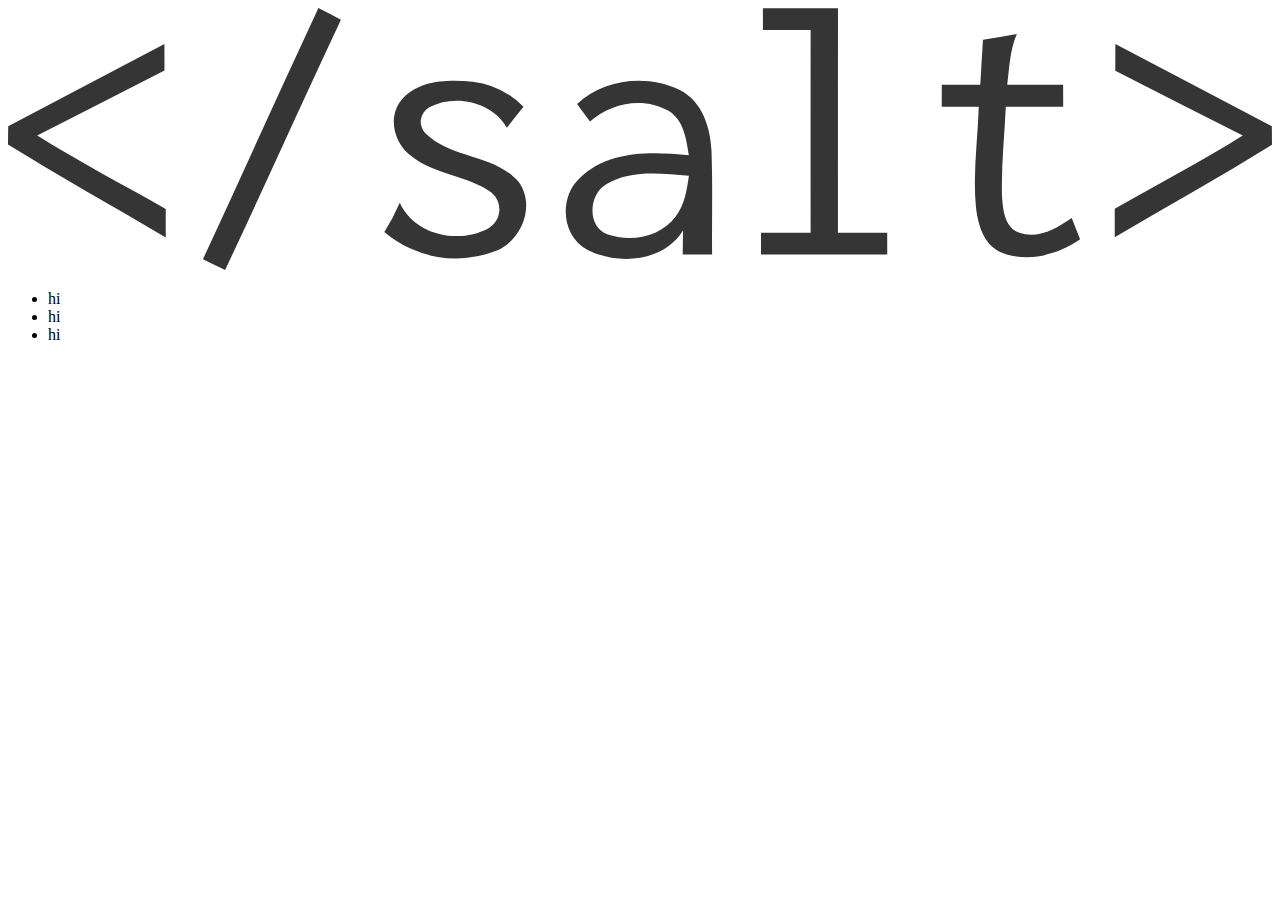
<file: index.html>
<!DOCTYPE html>
<html lang="en">
  <head>
    <meta charset="UTF-8" />
    <meta name="viewport" content="width=device-width, initial-scale=1.0" />
    <title>SALT HTML Training Ground</title>
  </head>
  <body>
    <a href="https://salt.dev/"><img src="assets/images/saltlogo-dark.015d7a3f.svg"></a>
  </body>

  <!--This is shorthand    ul>li*3>span.hello$ -->
  <ul>
    <li><span class="hello1">hi</span></li>
    <li><span class="hello2">hi</span></li>
    <li><span class="hello3">hi</span></li>
  </ul>
</html>
</file>
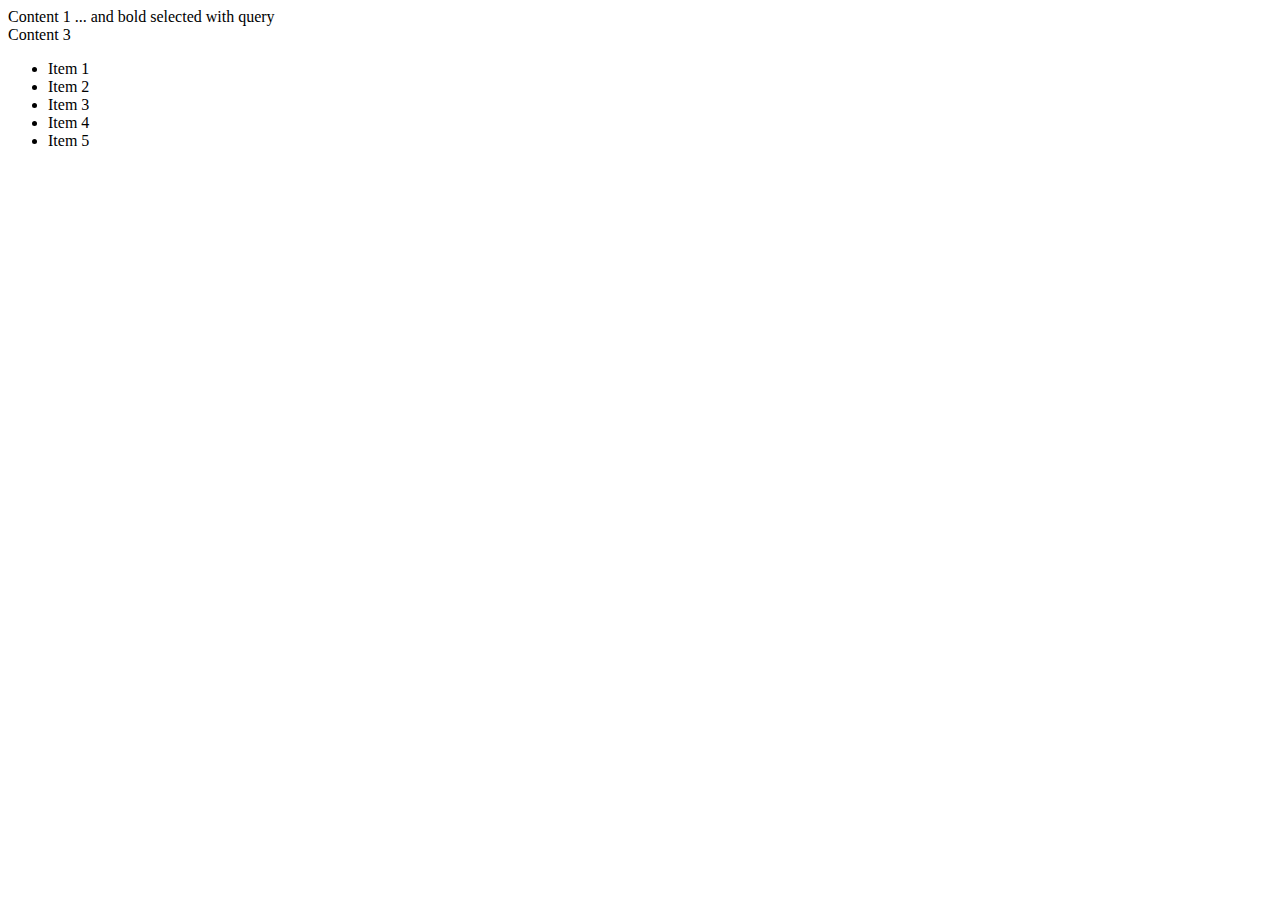
<file: JavaScriptDOM/index.html>
<!DOCTYPE html>
<html lang="en">
  <head>
    <title>JavaScript training ground</title>
    <script src="functions.js"></script>
    <script>
      console.log("salt> In the head.");
    </script>
  </head>
  <body>
    <script>
      console.log("salt> Start of body");
    </script>
    <main>
      <div name="content" class="big bold bright">Content 1</div>
      <div class="big bold" id="companyName">Content 2</div>
      <div name="content" class="big">Content 3</div>
    </main>
    <script>
      const companyName = myFunctions.getCompanyName();
      document.getElementById("companyName").innerHTML = companyName;

      const companyNameElement = document.querySelector("#companyName");
      companyNameElement.innerHTML =
        companyName + " set using a query selector by id";

      const boldNodesQuerySelected = document.querySelectorAll(".bold");
      for (let i = 0; i < boldNodesQuerySelected.length; i++) {
        boldNodesQuerySelected[i].innerHTML += " ... and bold selected with query";
      }

      myFunctions.addListInMain(5);
      myFunctions.removeItem("companyName")
    </script>
  </body>
</html>
</file>
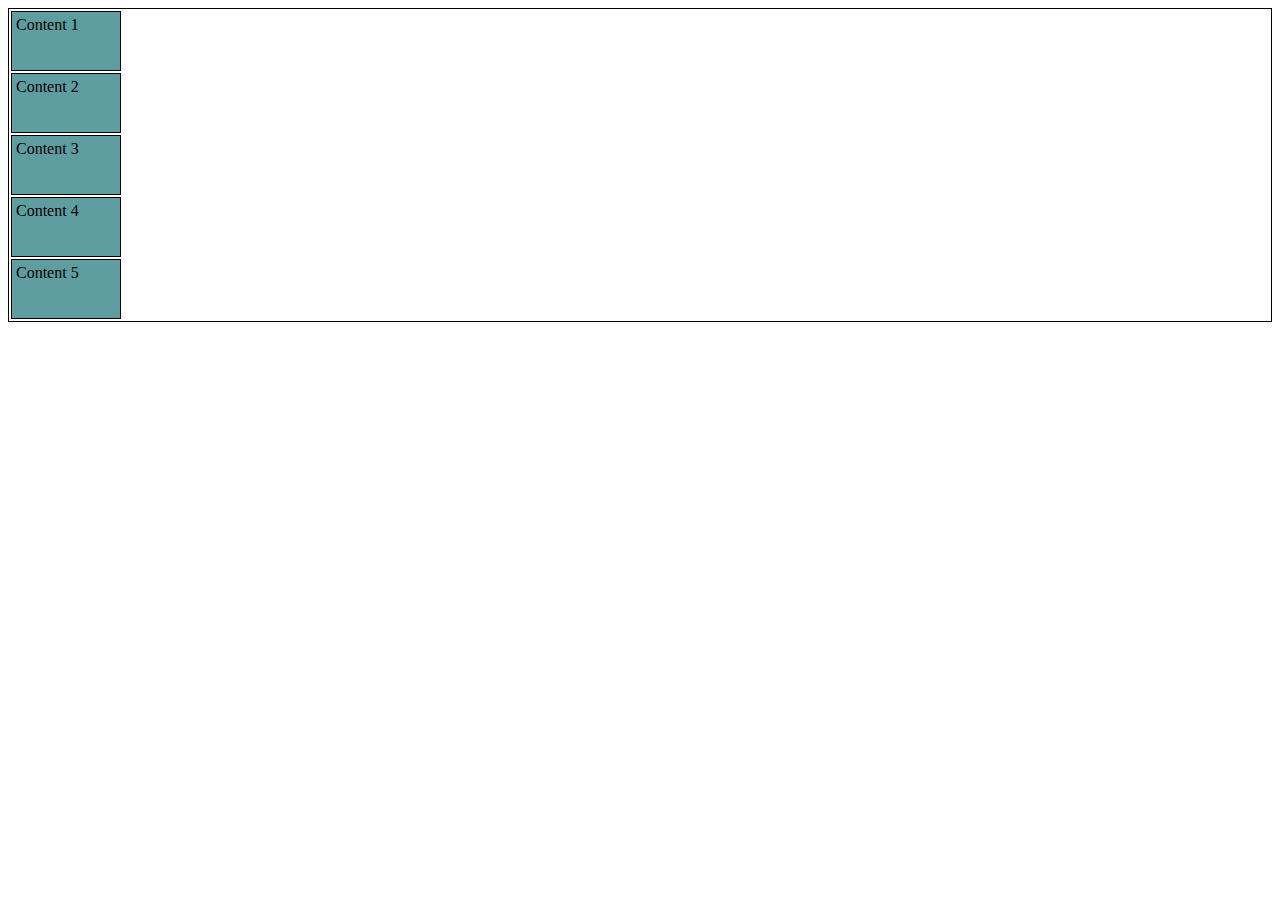
<file: cssMarginAndPadding.html>
<!DOCTYPE html>
<html lang="en">
  <head>
    <title>Positioning playground</title>
    <style>
      main {
        border: 1px solid black;
      }

      div {
        background-color: cadetblue;
        width: 100px;
        height: 50px;
        margin: 2px;
        padding: 4px;
        border: 1px solid black;
      }
    </style>
  </head>
  <body>
    <main>
      <div>Content 1</div>
      <div>Content 2</div>
      <div>Content 3</div>
      <div>Content 4</div>
      <div>Content 5</div>
    </main>
  </body>
</html>
</file>
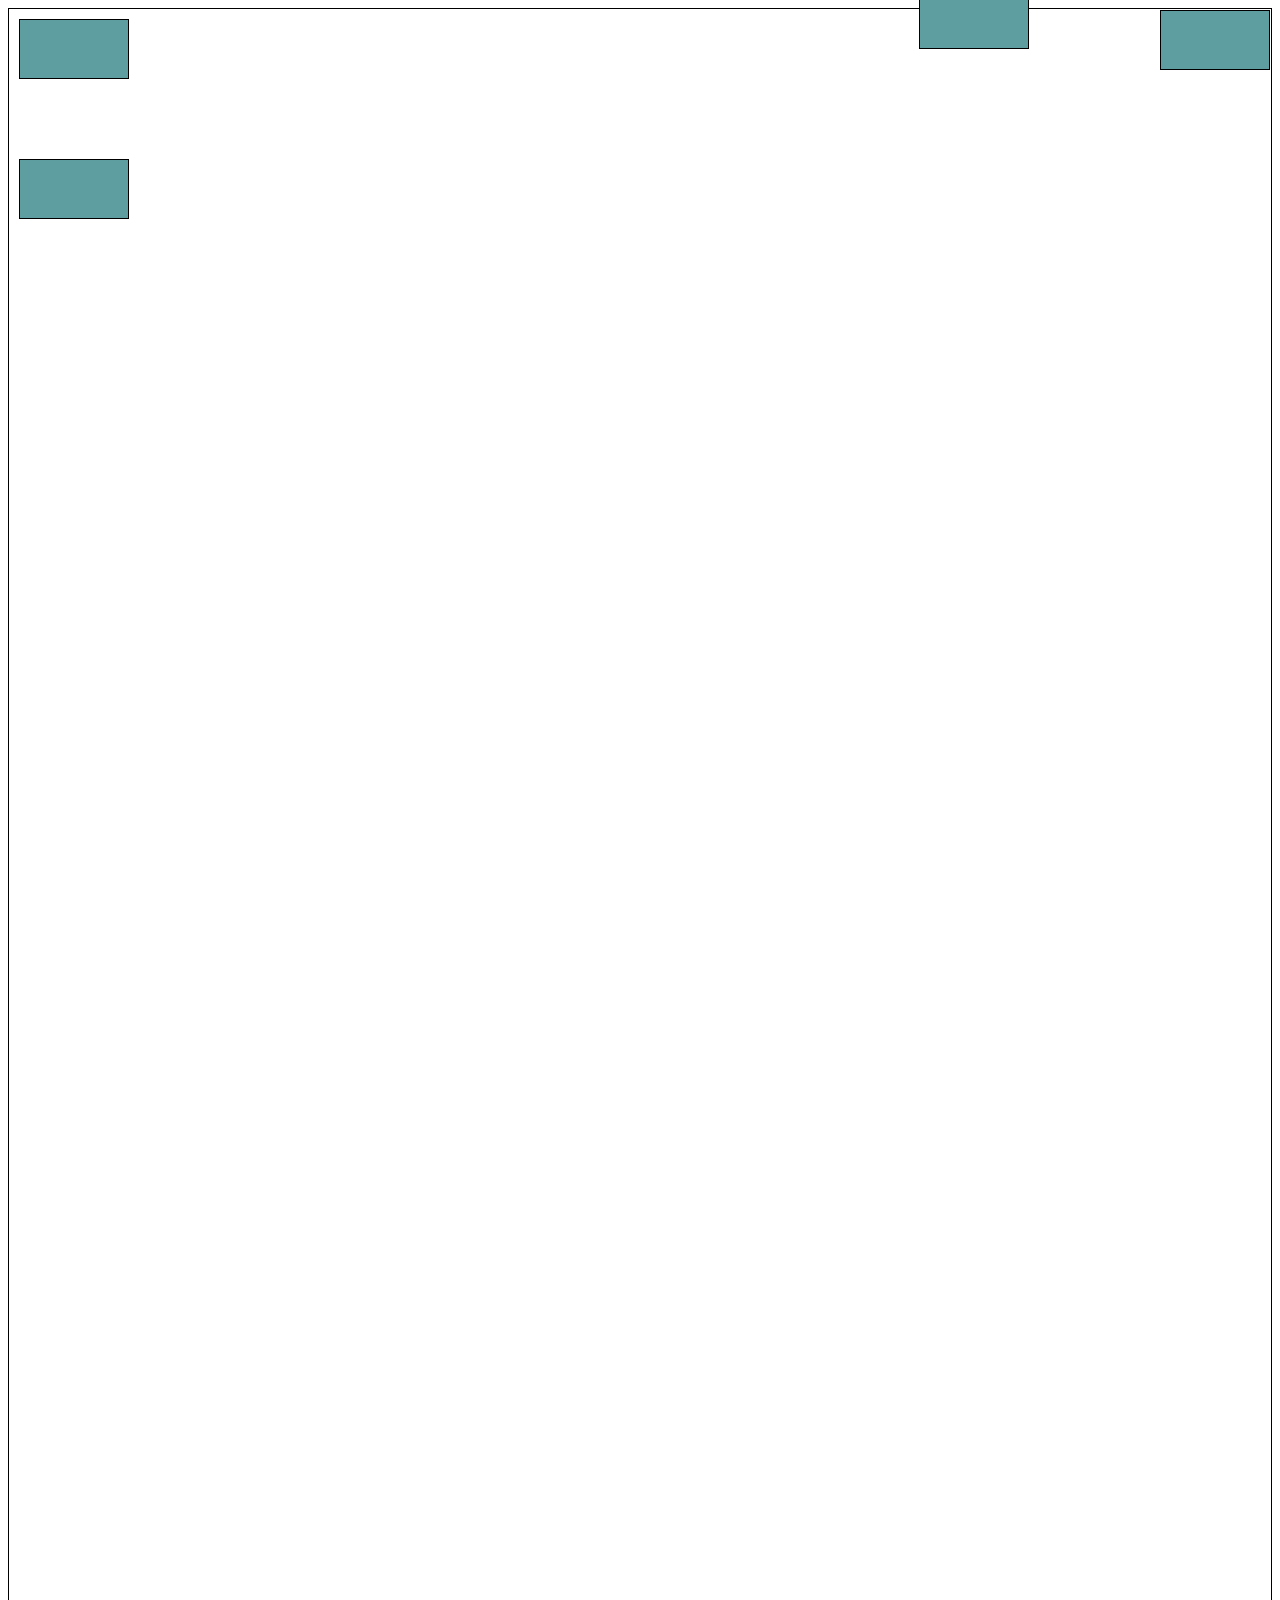
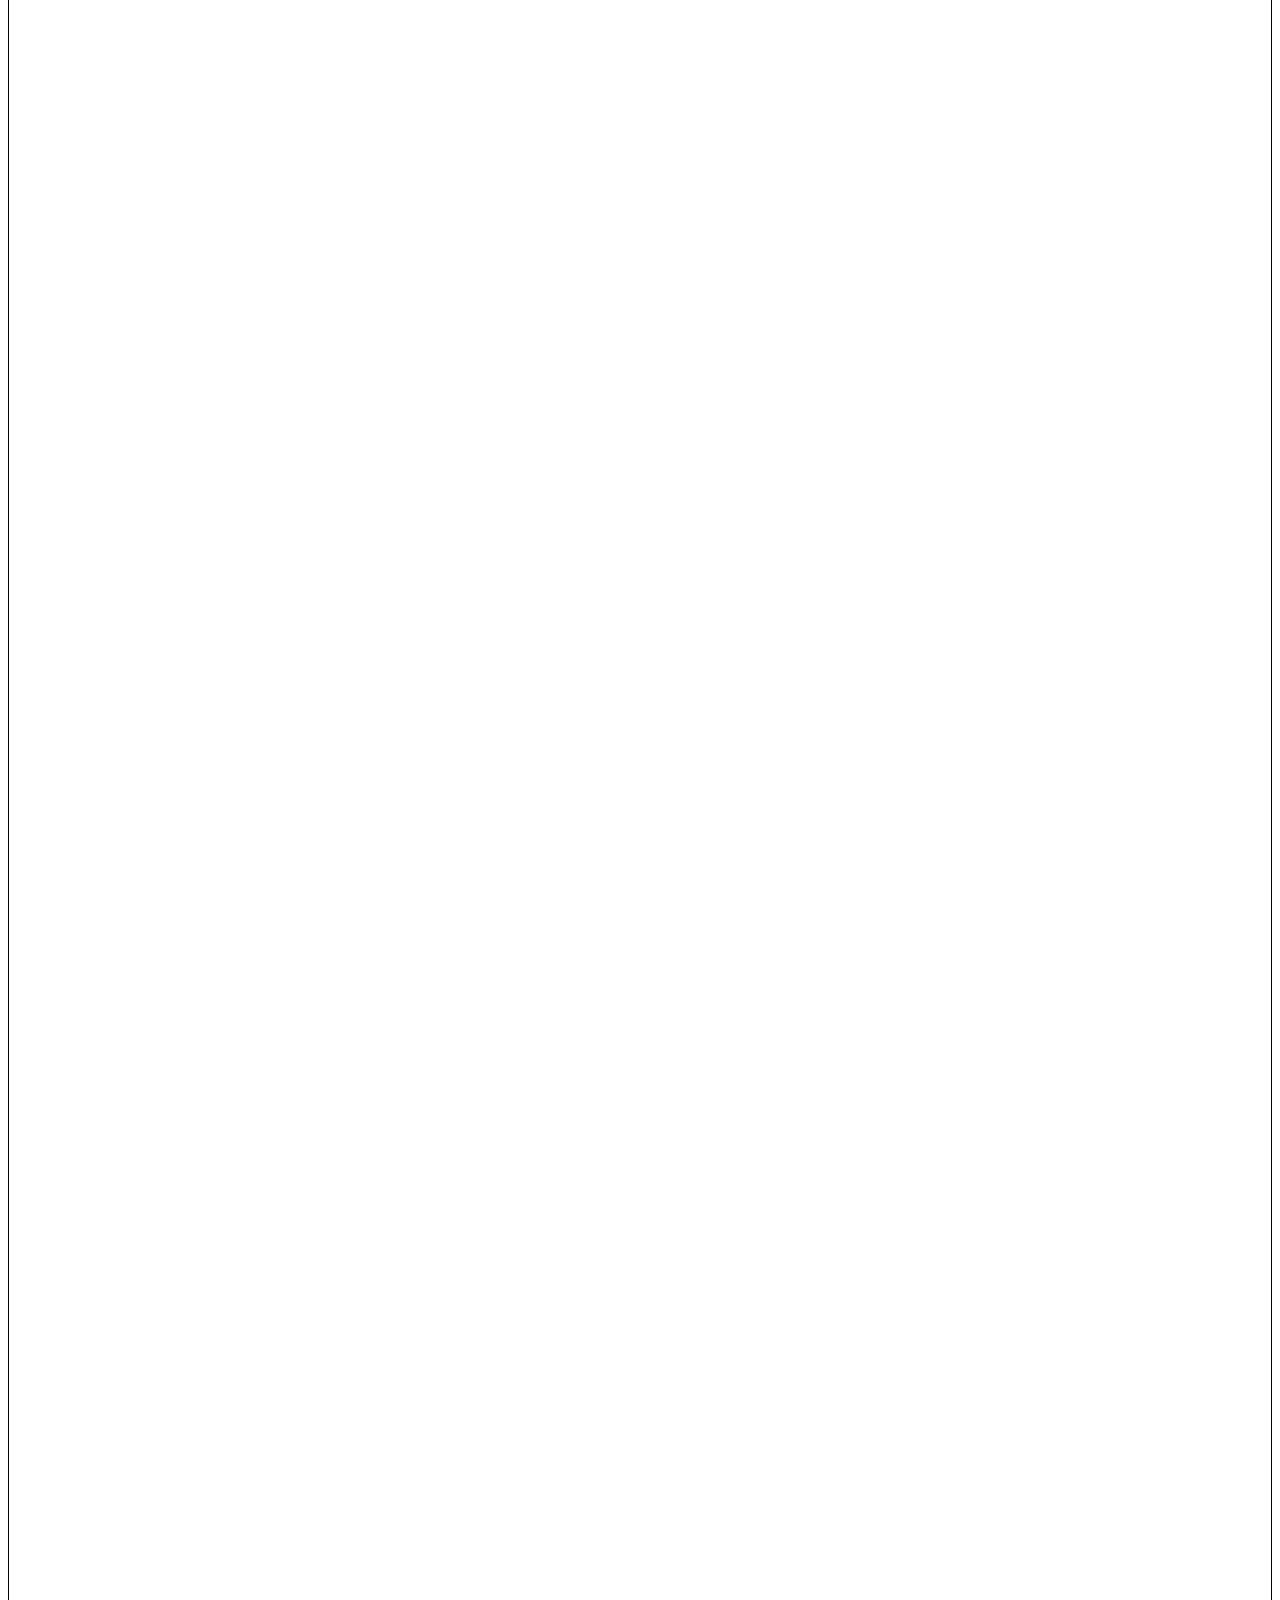
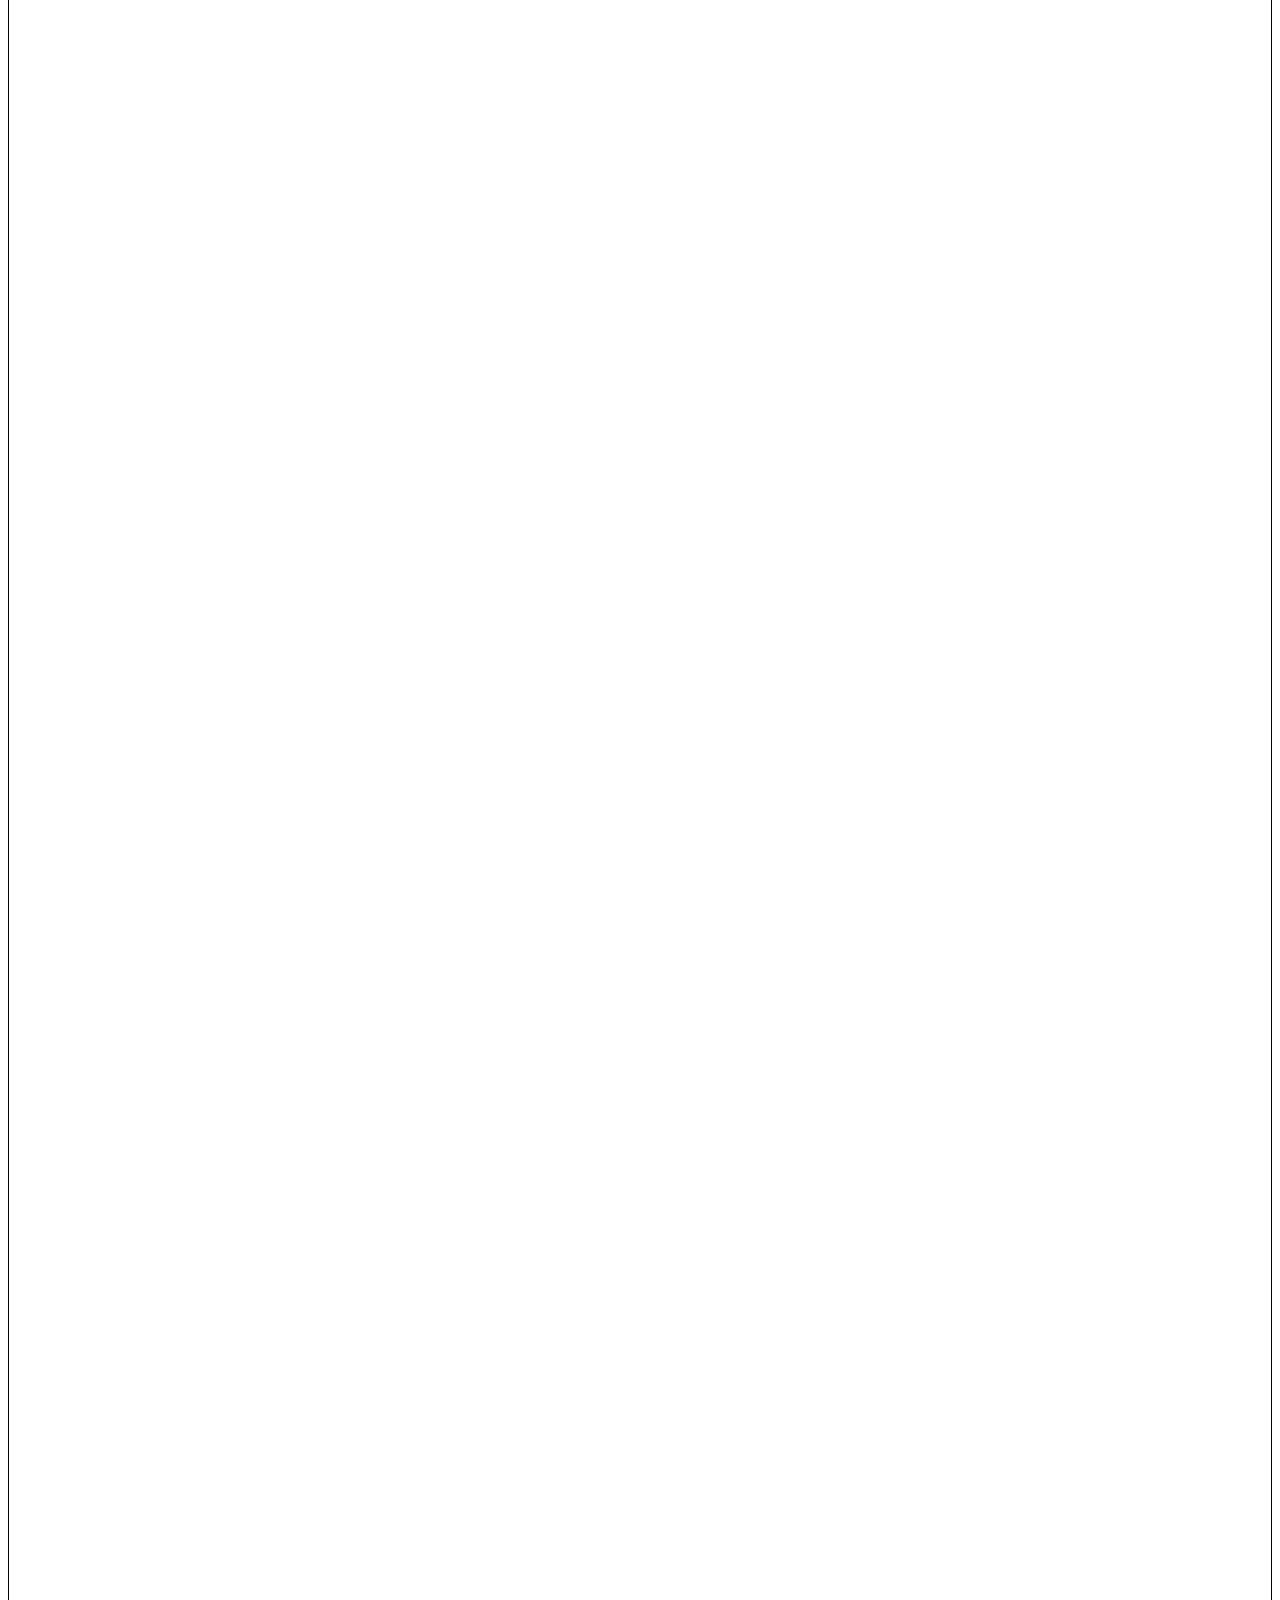
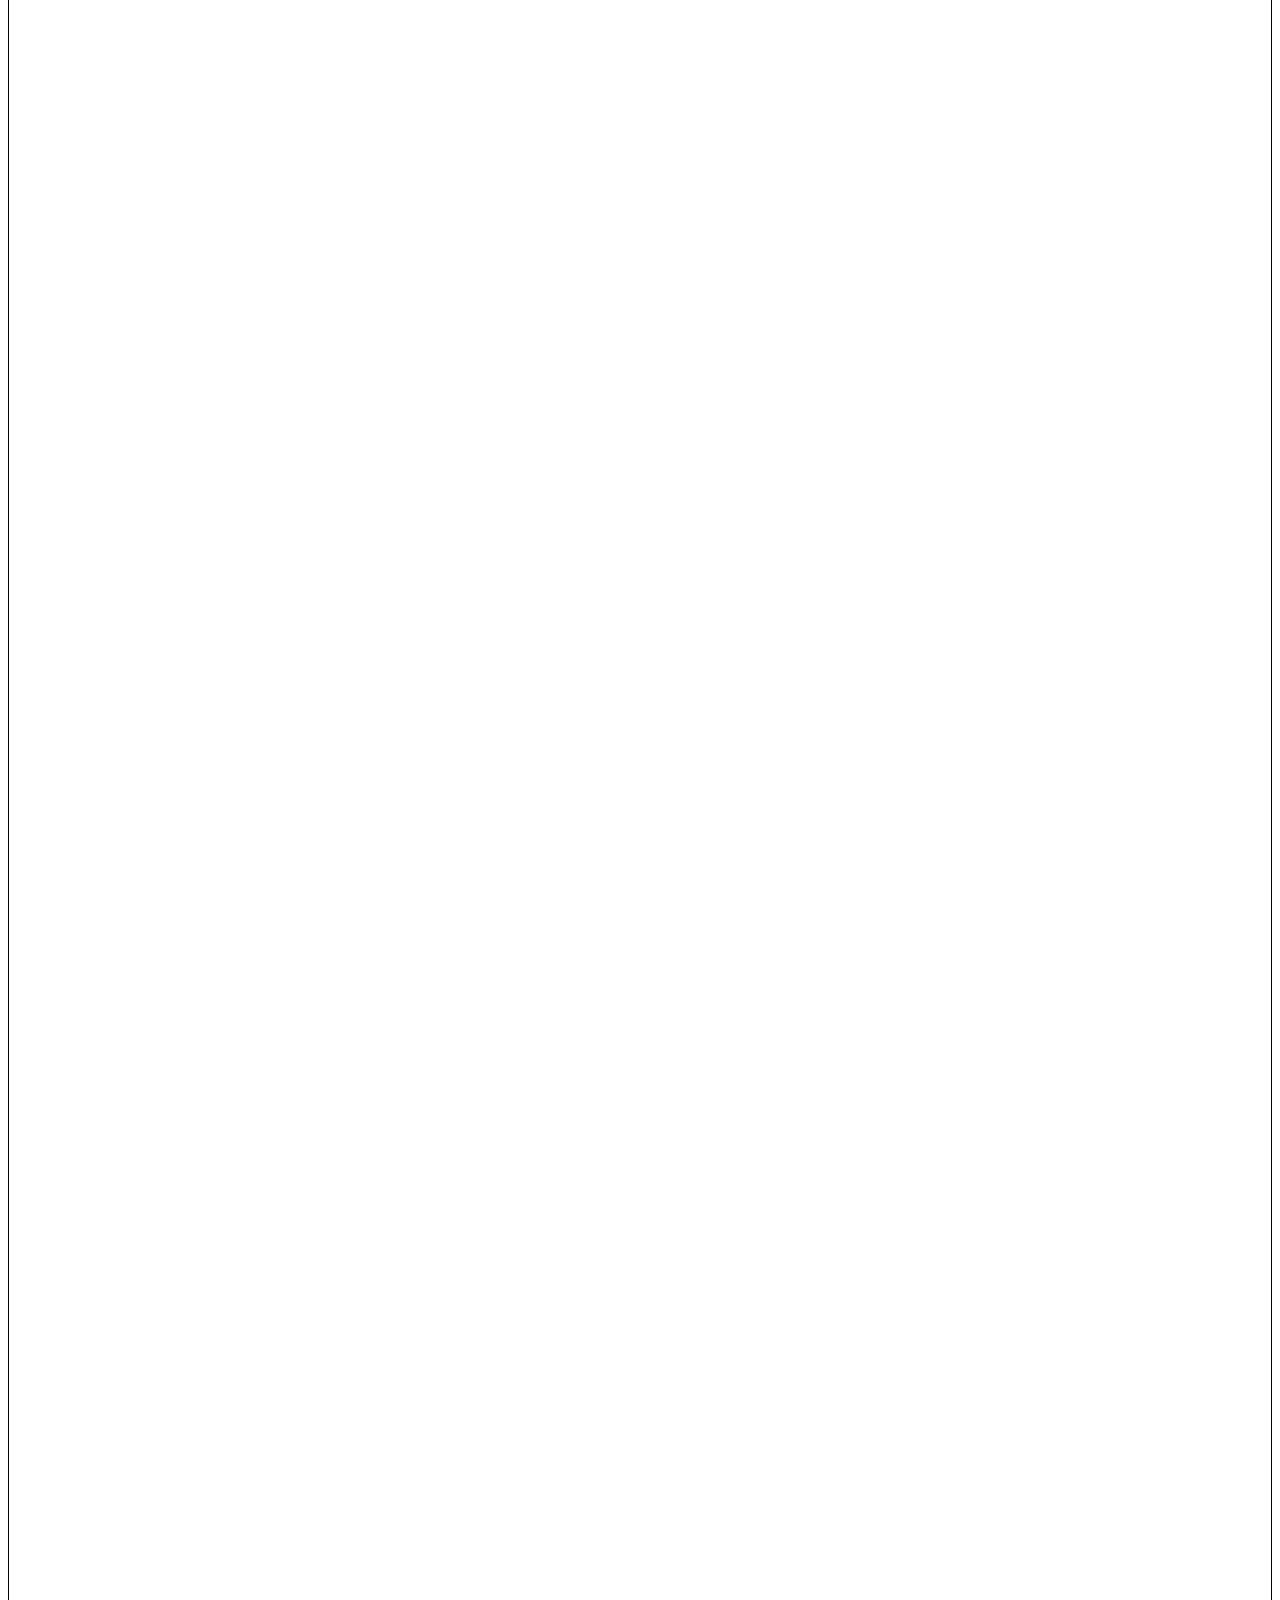
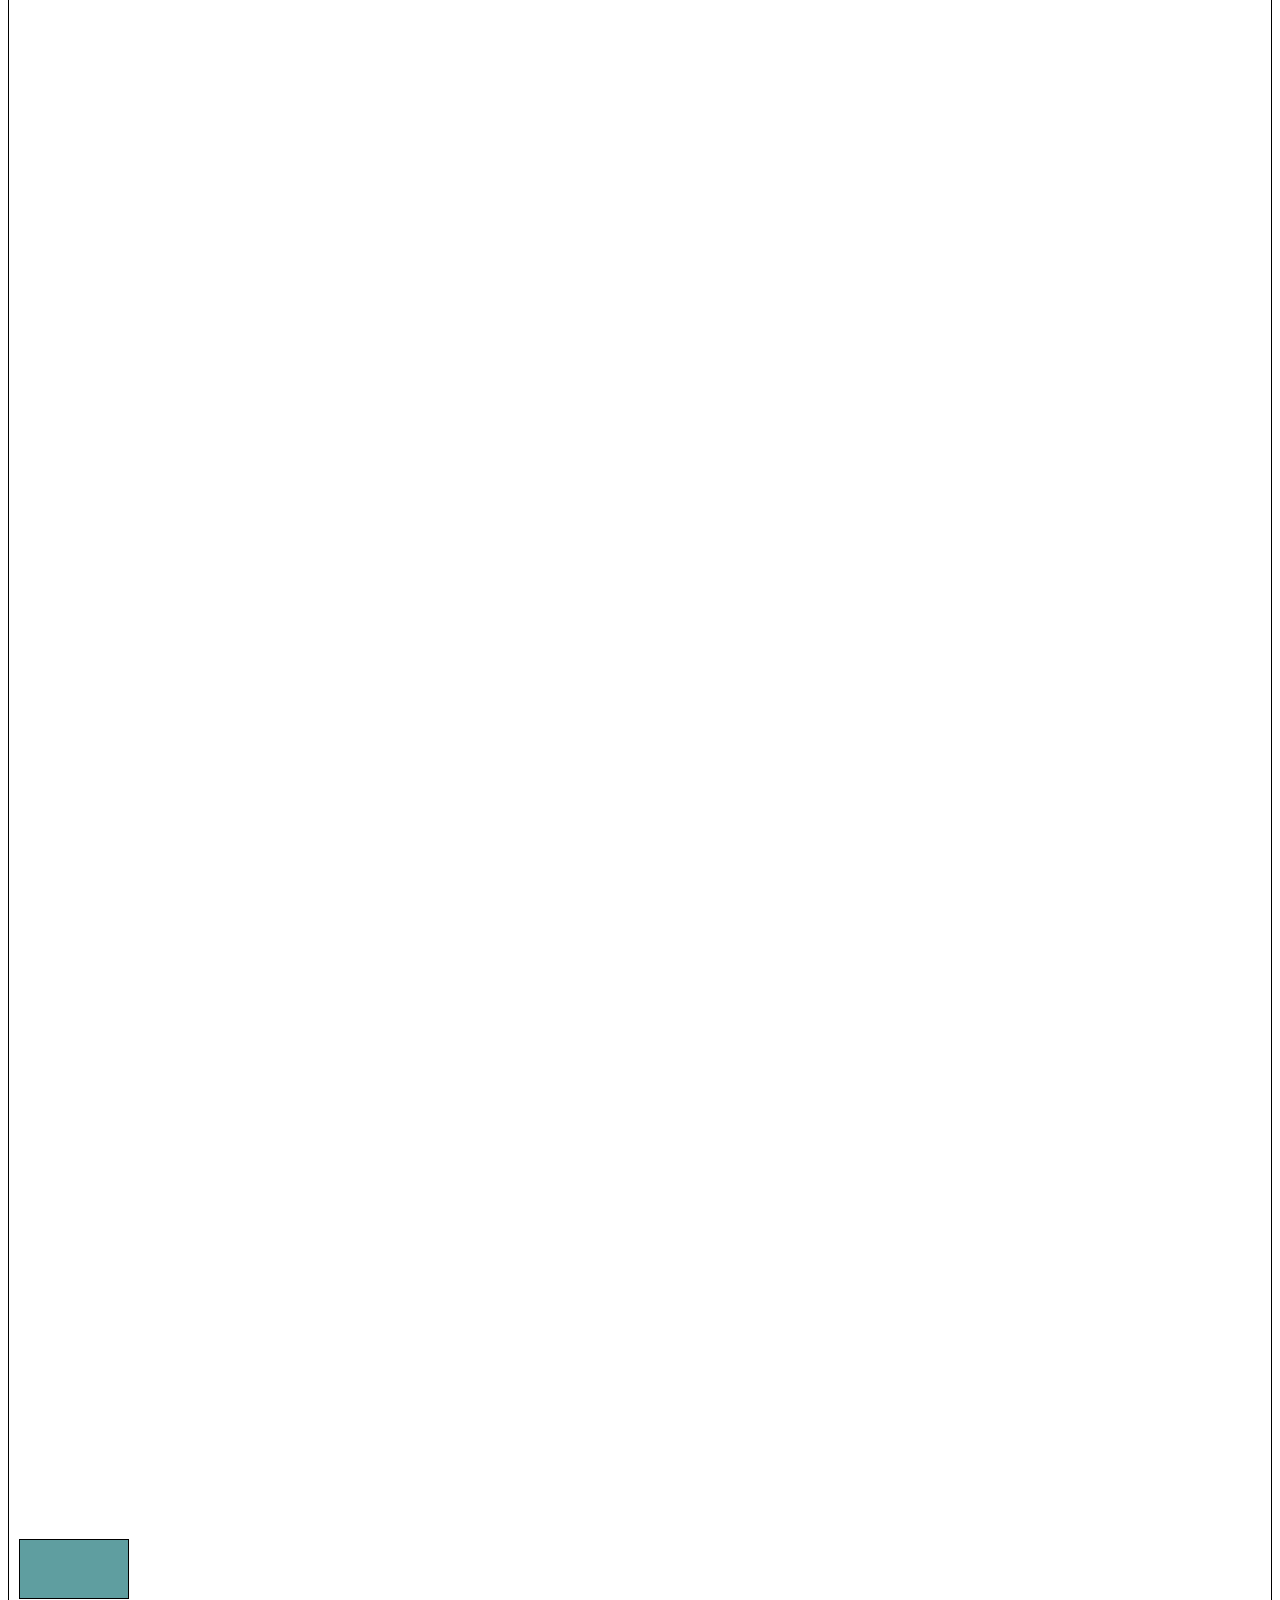
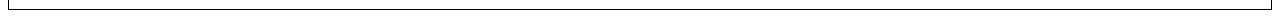
<file: cssPositioning.html>
<!DOCTYPE html>
<html lang="en">
  <head>
    <title>CSS Positioning</title>
    <style>
      main {
        border: 1px solid black;
        height: 8000px;
        position: relative;
        top: 0px;
        left: 0px;
      }
      div {
        background-color: cadetblue;
        width: 100px;
        height: 50px;
        margin: 10px;
        padding: 4px;
        border: 1px solid black;
      }
      .relativePositioning {
        position: relative;
        top: -100px;
        left: 900px;
      }
      .fixedPositioning {
        position: fixed;
        top: 0px;
        right: 0px;
      }
      .absolutePositioning {
        position: absolute;
        bottom: 0px;
        left: 0px;
      }
      .stickyPositioning {
        position: sticky;
        top: 10px;
      }
    </style>
  </head>
  <body>
    <main>
      <div></div>
      <div class="relativePositioning"></div>
      <div class="fixedPositioning"></div>
      <div class="absolutePositioning"></div>
      <div class="stickyPositioning"></div>
    </main>
  </body>
</html>
</file>
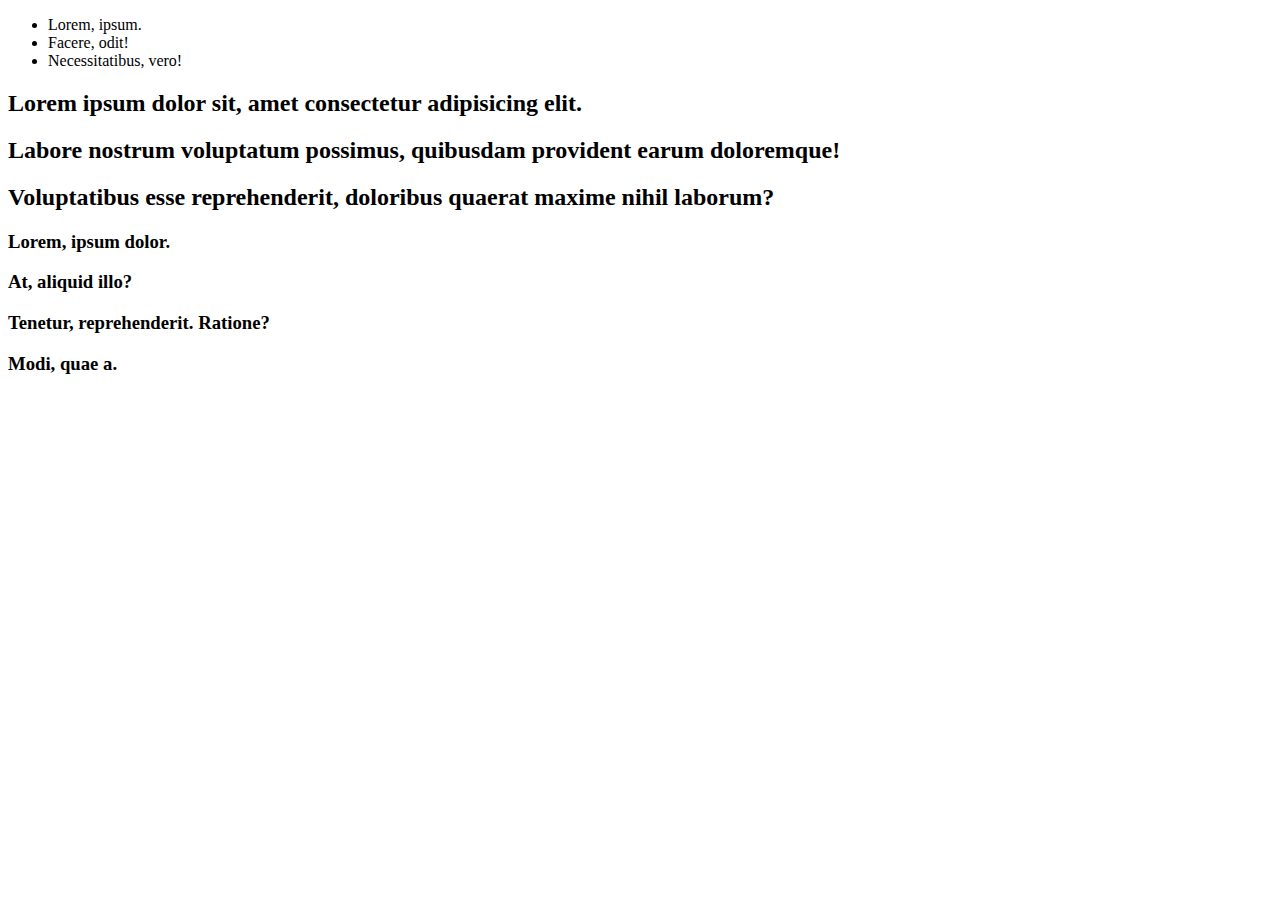
<file: emmet.html>
<!DOCTYPE html>
<html lang="en">
<head>
    <meta charset="UTF-8">
    <meta name="viewport" content="width=device-width, initial-scale=1.0">
    <title>Document</title>
</head>
<body>
    <!--This is shorthand    head>nav>ul>li*3>lorem2 -->
    <head>
        <nav>
            <ul>
                <li>Lorem, ipsum.</li>
                <li>Facere, odit!</li>
                <li>Necessitatibus, vero!</li>
            </ul>
        </nav>
    </head>
</body>
<!--This is shorthand    main>article.story*3>h2.story-heading>lorem8 -->
<main>
    <article class="story">
        <h2 class="story-heading">Lorem ipsum dolor sit, amet consectetur adipisicing elit.</h2>
    </article>
    <article class="story">
        <h2 class="story-heading">Labore nostrum voluptatum possimus, quibusdam provident earum doloremque!</h2>
    </article>
    <article class="story">
        <h2 class="story-heading">Voluptatibus esse reprehenderit, doloribus quaerat maxime nihil laborum?</h2>
    </article>
</main>

<!--Testing my own shorthand    div>div#page>label.main-labels*4>h3.label-text>lorem3 -->
<div>
    <div id="page">
        <label for="" class="main-labels">
            <h3 class="label-text">Lorem, ipsum dolor.</h3>
        </label>
        <label for="" class="main-labels">
            <h3 class="label-text">At, aliquid illo?</h3>
        </label>
        <label for="" class="main-labels">
            <h3 class="label-text">Tenetur, reprehenderit. Ratione?</h3>
        </label>
        <label for="" class="main-labels">
            <h3 class="label-text">Modi, quae a.</h3>
        </label>
    </div>
</div>
</html>
</file>
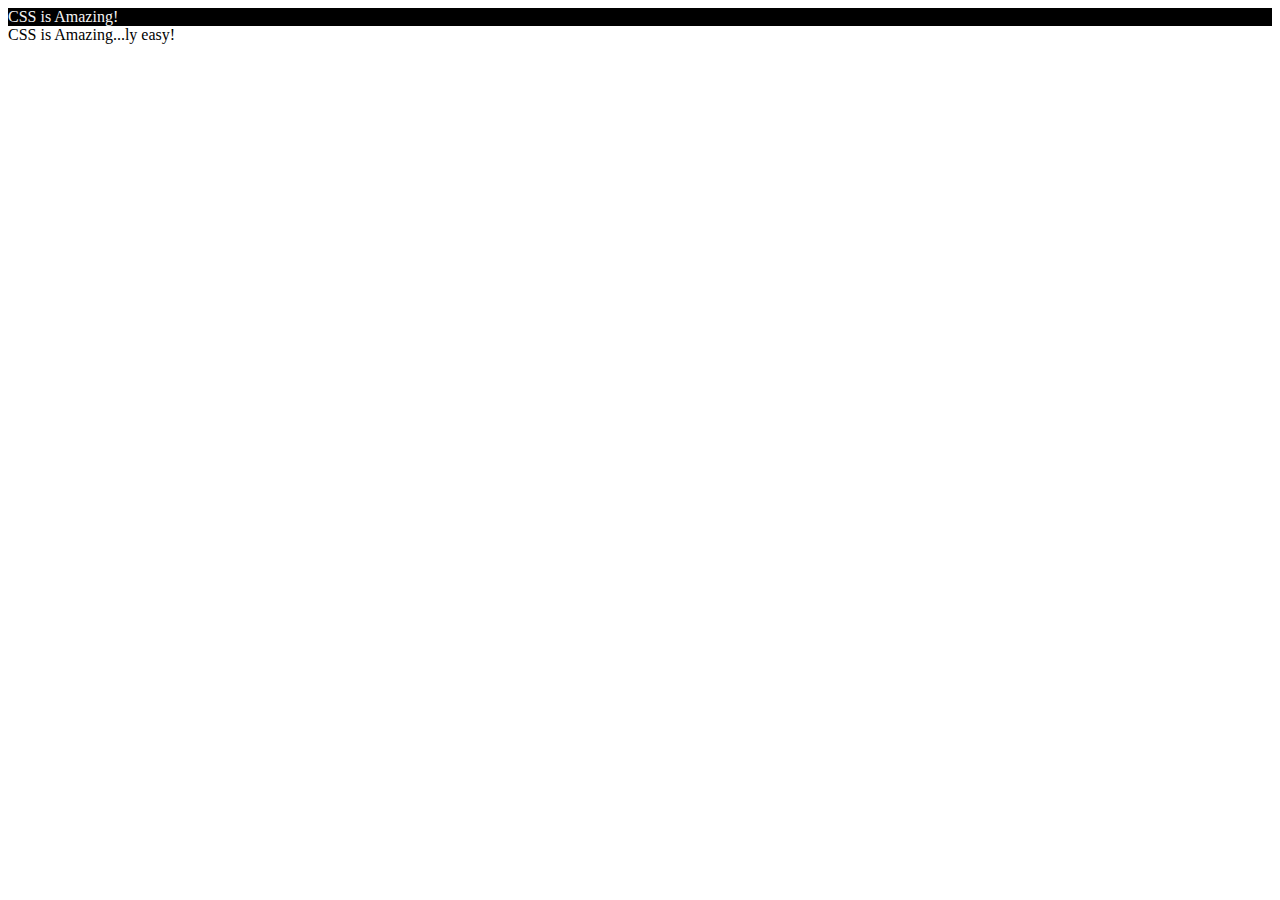
<file: learnCSS.html>
<!DOCTYPE html>
<html lang="en">
<head>
    <meta charset="UTF-8">
    <meta name="viewport" content="width=device-width, initial-scale=1.0">
    <title>Document</title>
</head>
<body>
    <div style="background-color: black; color: whitesmoke;">CSS is Amazing!</div>
    <div>CSS is Amazing...ly easy!</div>
</body>
</html>
</file>
